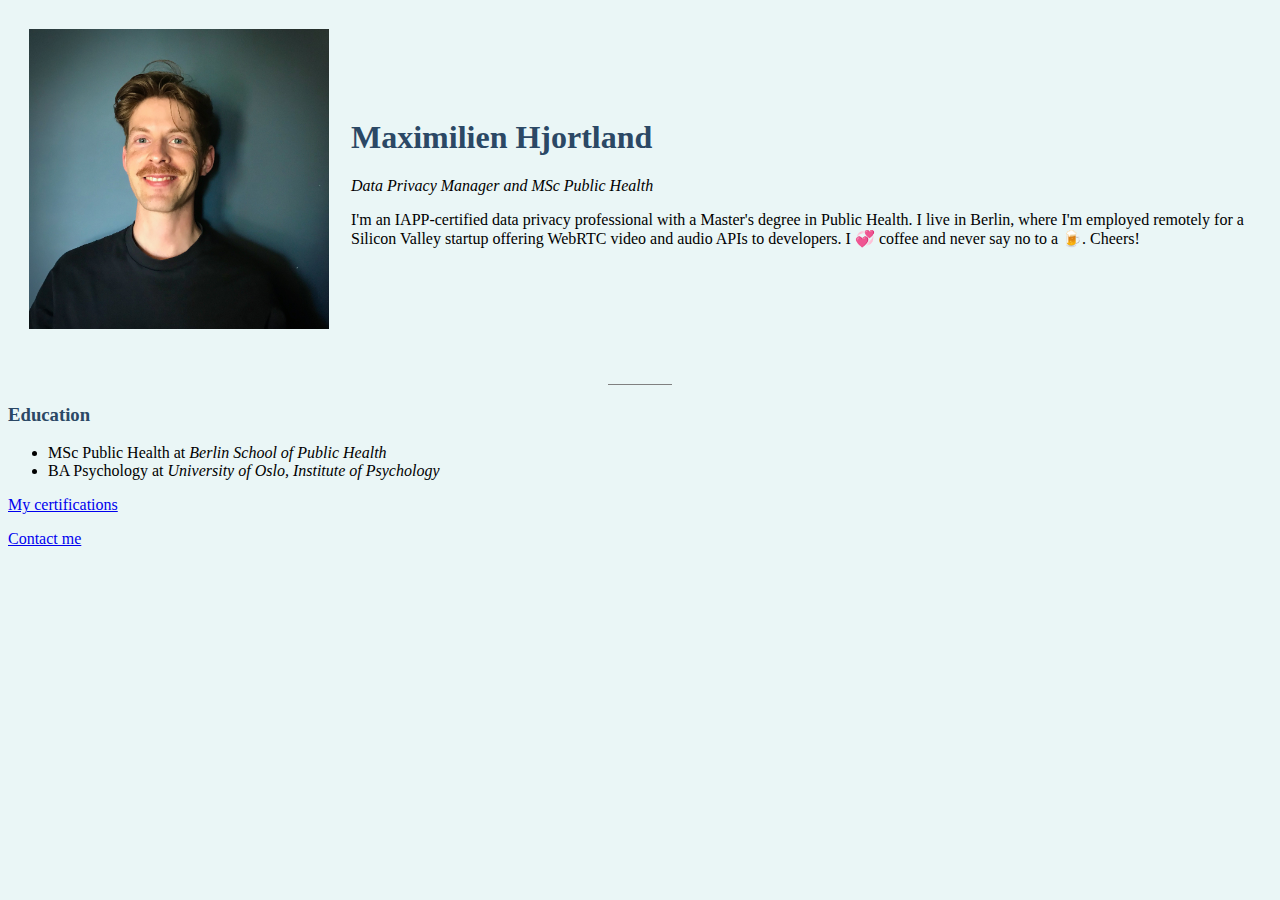
<file: index.html>
<!DOCTYPE html>
<html lang="en">
<head>
    <meta charset="UTF-8">
    <meta http-equiv="X-UA-Compatible" content="IE=edge">
    <meta name="viewport" content="width=device-width, initial-scale=1.0">
    <title>Scandalous Scandi</title>
     <link rel="stylesheet" href="css/styles.css">

</head>

<body>
    <table cellspacing="20">
        <tr>
            <td><img src="images/Max Cropped.png" alt="Maximilien Hjortland personal picture"></td>
            <td><h1>Maximilien Hjortland</h1> 
                <p> <em>Data Privacy Manager and MSc Public Health </em> </p>
                <p>I'm an IAPP-certified data privacy professional with a Master's degree in Public Health. I live in Berlin,
                    where I'm employed remotely for a Silicon Valley startup offering WebRTC video and audio APIs to developers. 
                    I 💞 coffee and never say no to a 🍺. Cheers! </p></td>
        </tr>
        <tr>
         <td></td>
        <td></td></tr>
     </table>
    <hr>
    <h3>Education </h3>
        <ul>
        <li>MSc Public Health at <em>Berlin School of Public Health</em> </li>   
        <li> BA Psychology at <em>University of Oslo, Institute of Psychology</em> </li>
    </ul>
    <p>
      
    </p>
        <a href="certifications.html">My certifications</a>
    </p>
   
    <p>
         <a href="contact.html">Contact me</a>
    </p>
</body>
</html>
</file>
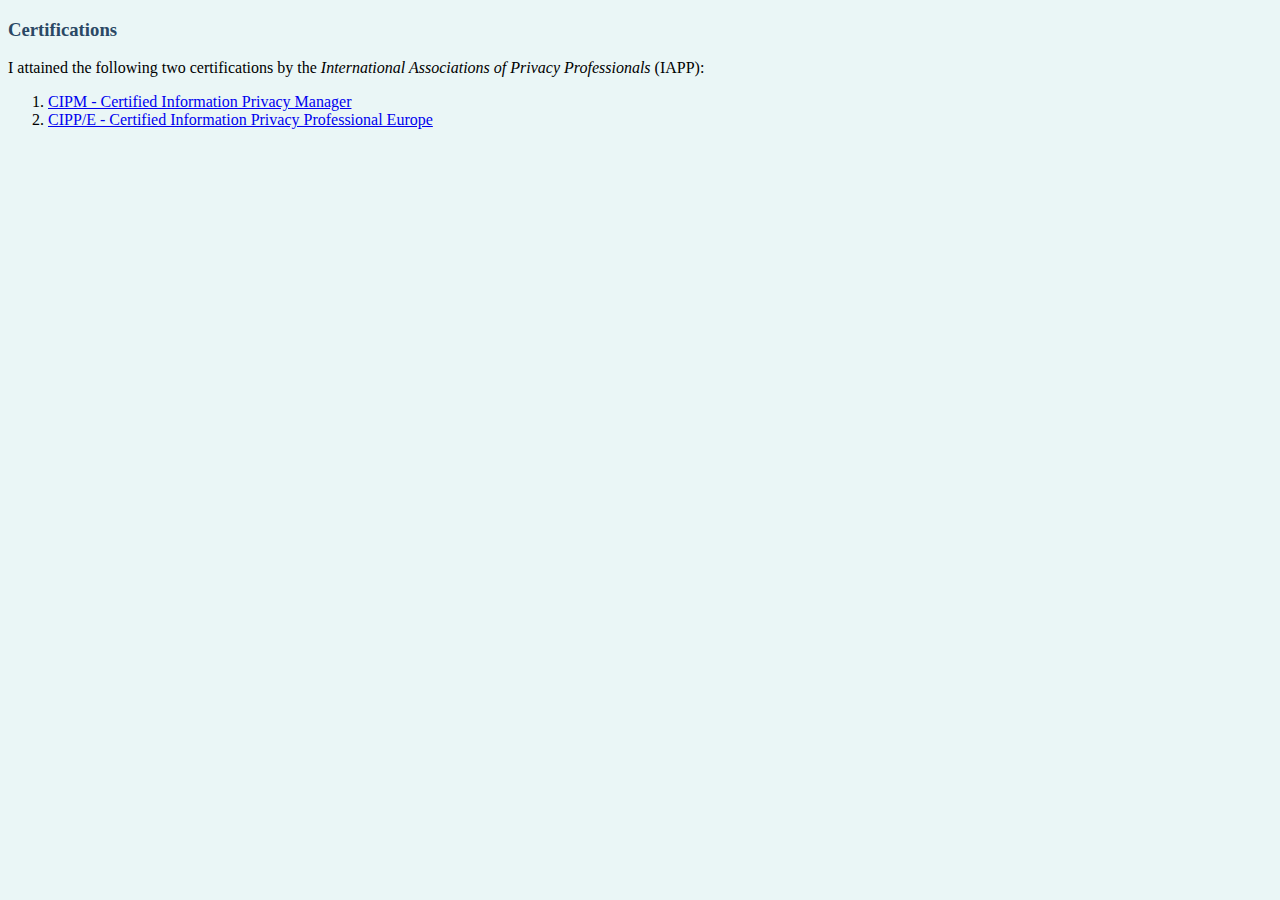
<file: certifications.html>
<!DOCTYPE html>
<html lang="en">
<head>
    <meta charset="UTF-8">
    <meta http-equiv="X-UA-Compatible" content="IE=edge">
    <meta name="viewport" content="width=device-width, initial-scale=1.0">
    <title>My certifications</title>
      <link rel="stylesheet" href="css/styles.css">

</head>
<body>
    <h3>Certifications</h3>
    <p>I attained the following two certifications by the <em>International Associations of Privacy Professionals</em> (IAPP):
        <ol><li><a href="https://iapp.org/certify/cipm/">CIPM - Certified Information Privacy Manager</a> </li>
            <li><a href="https://iapp.org/certify/cippe/">CIPP/E - Certified Information Privacy Professional Europe</a> </li>
        </ol>
</body>
</html>
</file>
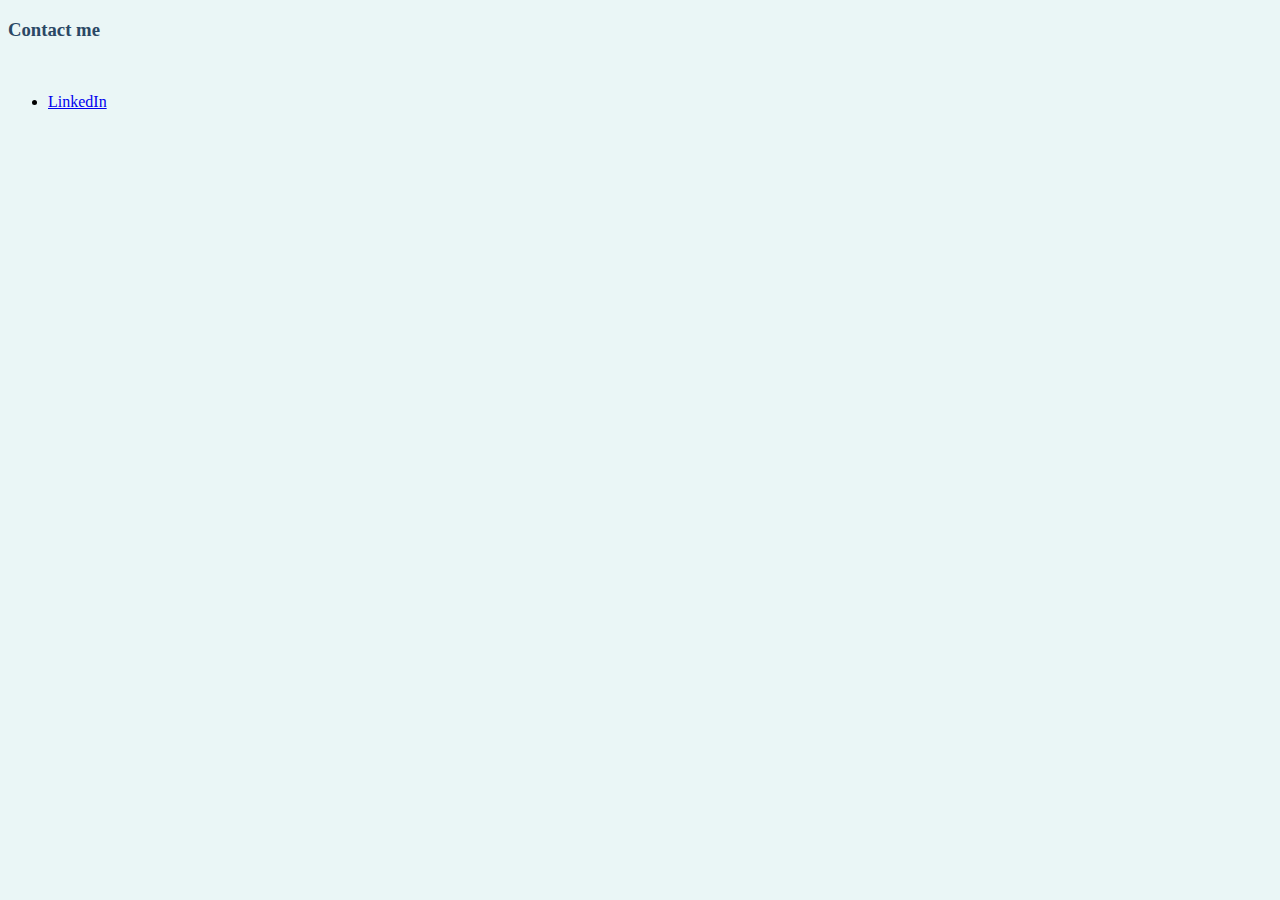
<file: contact.html>
<!DOCTYPE html>
<html lang="en">
<head>
    <meta charset="UTF-8">
    <meta http-equiv="X-UA-Compatible" content="IE=edge">
    <meta name="viewport" content="width=device-width, initial-scale=1.0">
    <title>Get in touch</title>
     <link rel="stylesheet" href="css/styles.css">
</head>
<body>
    <h3>Contact me</h3>
    <br>
    <p>
        <ul>
            <li><a href="https://www.linkedin.com/in/maximilien-hjortland-8676415b/">LinkedIn</a> 
            </li>  
        
        </ul>
    </p>
 
</body>
</html>
</file>
<file: css/styles.css>
body {background-color: #EAF6F6;} 
        hr {background-color: grey;
        border-style: dotted none none;
        width:5%}
        h1 {color: #2B4865;}
        h3 {color: #2B4865;}
</file>
